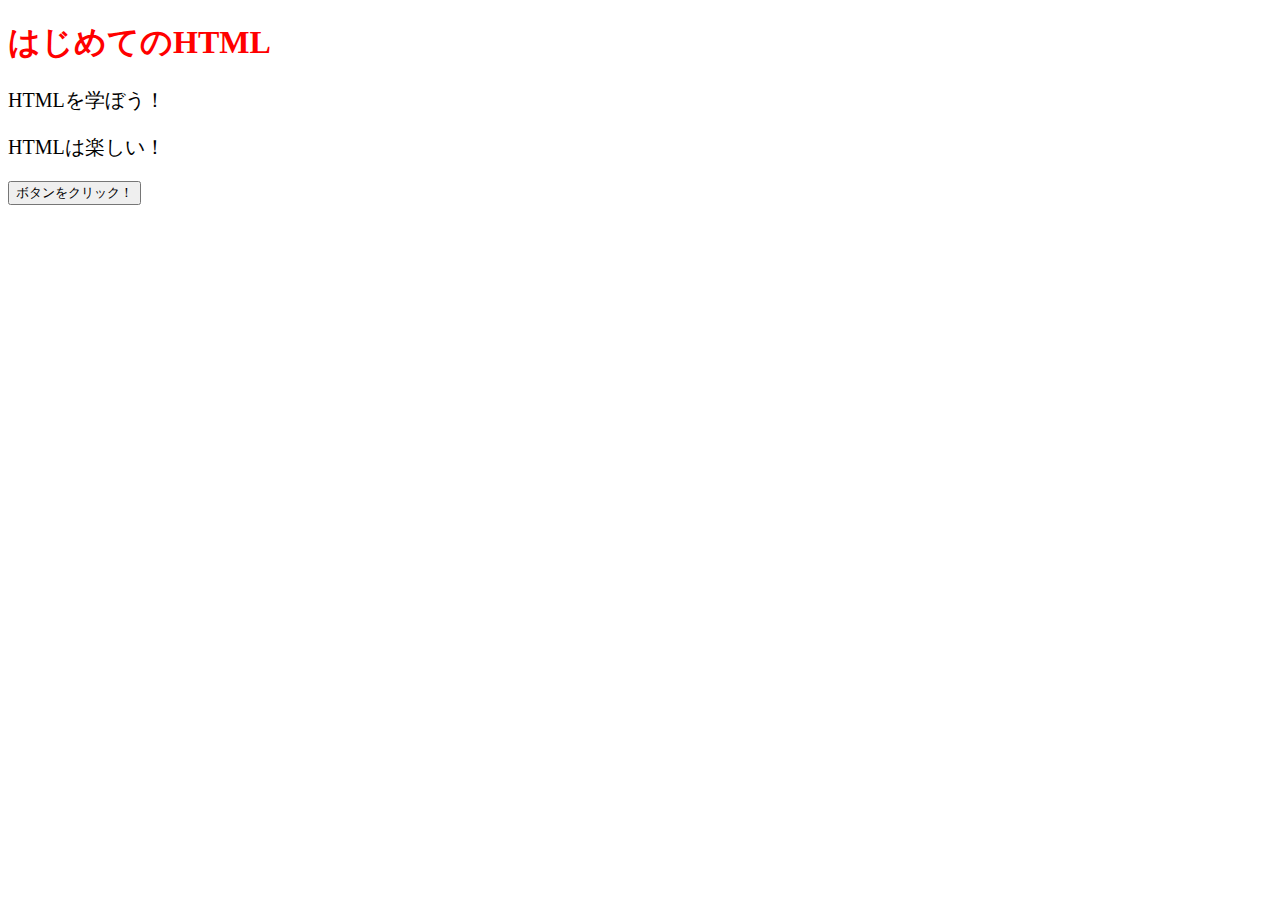
<file: step1/index.html>
<!DOCTYPE html>
<html>
  <head>
    <title>はじめてのHTML</title>
    <link rel="stylesheet" href="style.css" />
    <script src="script.js"></script>
  </head>
  <body>
    <h1>はじめてのHTML</h1>
    <p>HTMLを学ぼう！</p>
    <p>HTMLは楽しい！</p>
    <button onclick="handleClick()">ボタンをクリック！</button>
  </body>
</html>
</file>
<file: step1/style.css>
h1 {
  color: red;
}
p {
  font-size: 20px;
}
</file>
